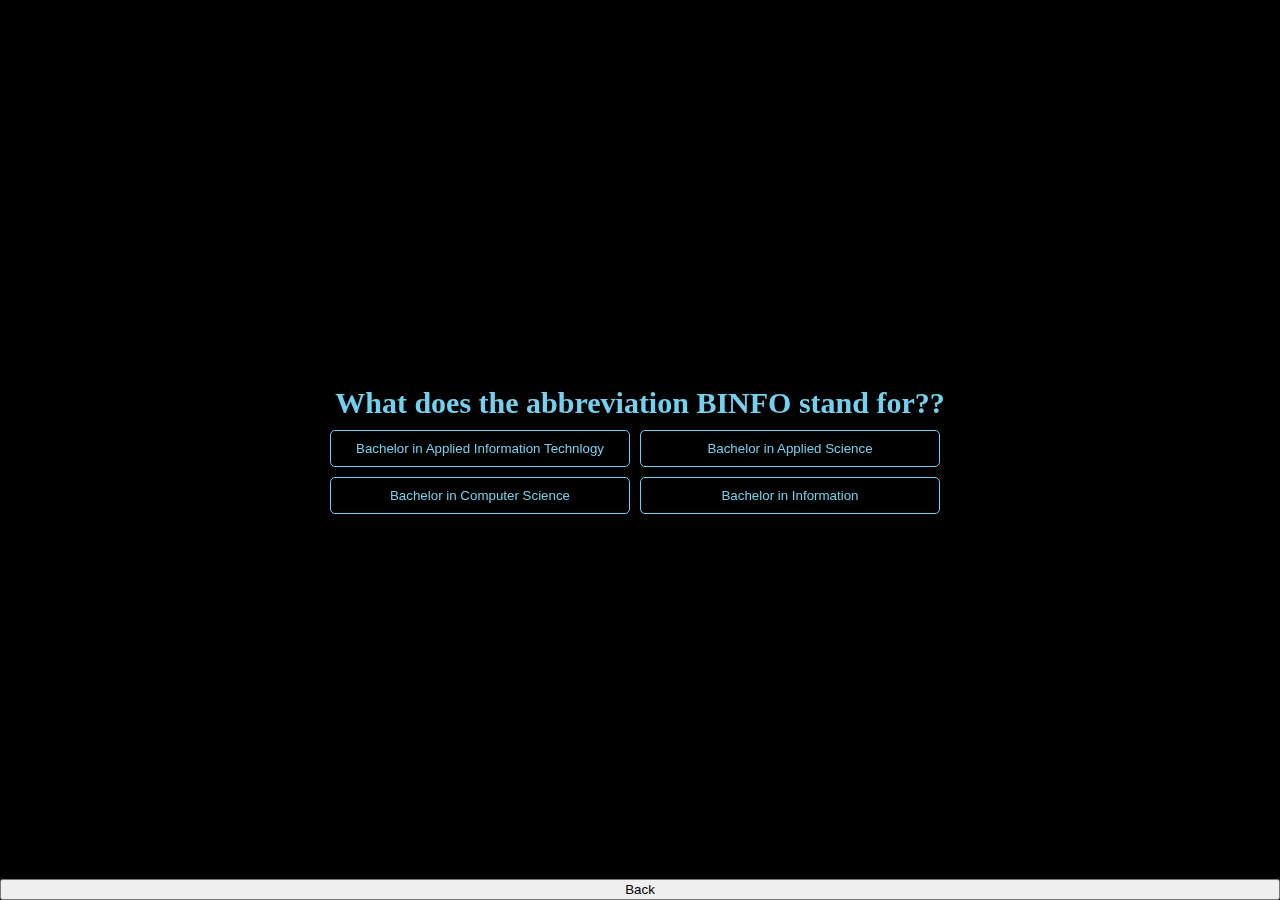
<file: code/quiz.html>
<!DOCTYPE html>
<html>
<head>
	<meta charset="utf-8">
	<title>BUBBLE BINFO CORP.</title>
	<script src="https://ajax.googleapis.com/ajax/libs/jquery/3.6.3/jquery.min.js"></script>
	<script src="Javascript/quiz.js"></script>
	<link rel="stylesheet" href="Css/quizStyle.css">
	<link rel="stylesheet" href="https://cdnjs.cloudflare.com/ajax/libs/font-awesome/4.7.0/css/font-awesome.min.css">
</head>
<body>
	<div id="main">
		<div id="showQuestionDiv"></div>
		<div id="optionsDiv"></div>
	</div>
</body>
</html>
</file>
<file: code/Css/quizStyle.css>
/*generally*/

* {
  margin: 0;
  box-sizing: border-box;
}

body {
  background-color: black;
  color: #73d0ef;
}

h1, h2 {
  margin: auto;
  text-align: center;
  margin-bottom: 10px;
  margin-top: 10px;
}

/*main Div*/

#main {
  width: 700px;
  position: fixed;
  z-index: 1;
  top: 50%;
  left: 50%;
  transform: translate(-50%, -50%);
  text-align: center;
}

/*footer*/

footer {
  position: fixed;
  left: 0;
  bottom: 0;
  width: 100%;
  color: white;
  text-align: center;
}

/*show question div*/
#showQuestionDiv {
  font-size: 30px;
  font-weight: bold;
}

/*options buttons*/
.options {
  background: black;
  border: 1px solid #73d0ef;
  color: #73d0ef;
  padding: 10px;
  width: 300px;
  margin-right: 10px;
  border-radius: 5px;
  margin-top: 10px;
}

/*hover over the buttons*/
.options:hover {
  color: blue;
  background: #f6f513bf;
}

/*back button*/
.backButton {
  width: 100%;
  position: fixed;
  z-index: 1;
  bottom: 0%;
  left: 50%;
  transform: translate(-50%, -0%);
}
</file>
